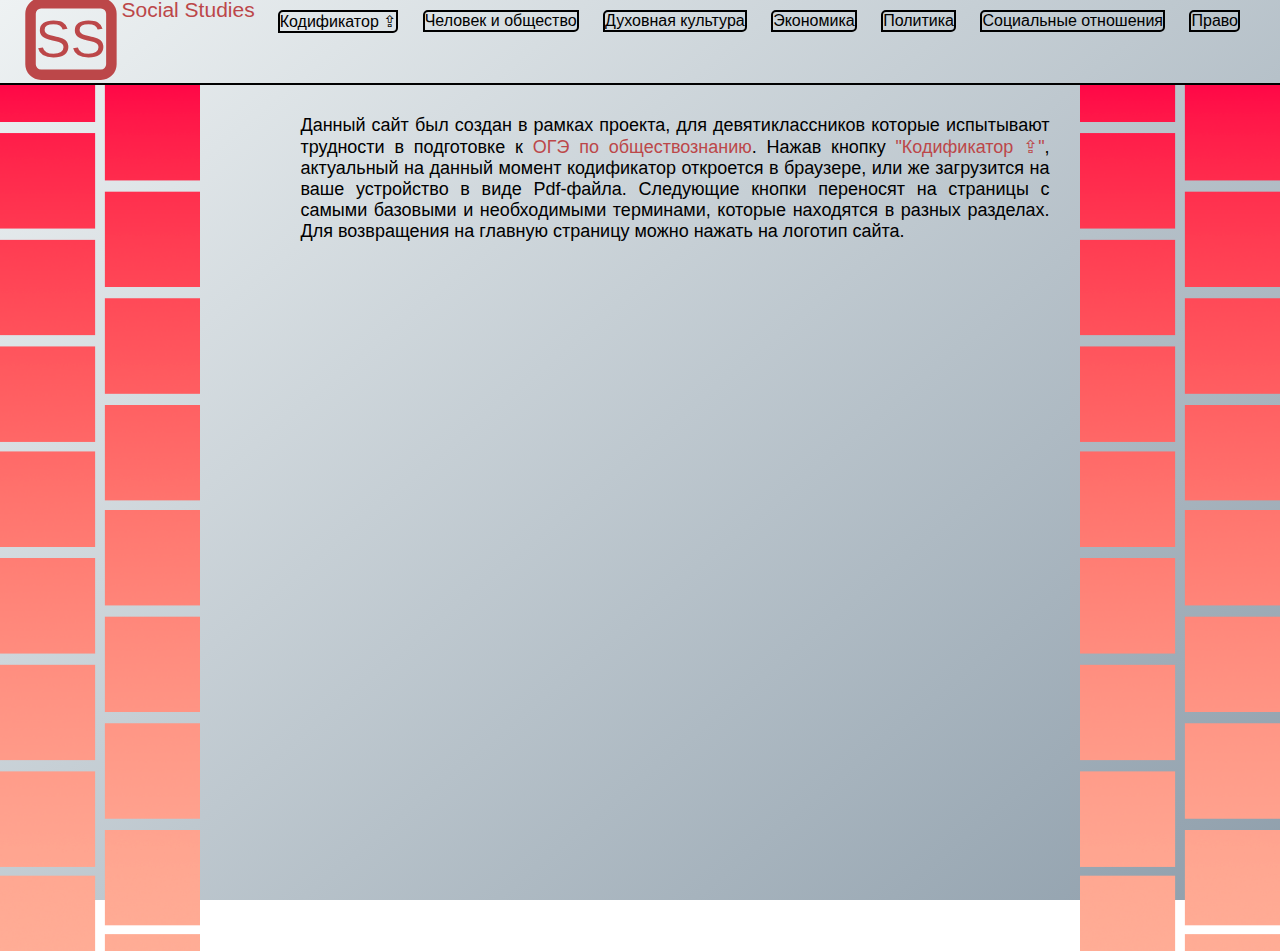
<file: index.html>
<!DOCTYPE html>
<html lang="en">
<head>
    <meta charset="UTF-8">
    <meta name="viewport" content="width=device-width, initial-scale=1.0">
    <link rel="stylesheet" href="style.css">
    <title>Social Studies</title>
</head>
<link rel="icon" href="rain/icon.png">
<body>
    <div class="header">
        <div class="header-in">
            <div class="extralogo">
                <div class="logo">ss</div>
                <div class="logoex">Social Studies</div>
            </div>
            <div class="nav">
                <a class="nav-link" href="rain/kod.pdf">Кодификатор ⇪</a>
                <a class="nav-link" href="chel.html">Человек и общество</a>
                <a class="nav-link" href="#">Духовная культура</a>
                <a class="nav-link" href="#">Экономика</a>
                <a class="nav-link" href="#">Политика</a>
                <a class="nav-link" href="#">Социальные отношения</a>
                <a class="nav-link" href="#">Право</a>
            </div>
        </div>
    </div>
    <div class="middle">
        <img class="bok" src="bok.png" alt="">
        <div class="inmiddle">
            <p>Данный сайт был создан в рамках проекта, для девятиклассников которые испытывают трудности в подготовке к <span style="color: #bc4749;">ОГЭ по обществознанию</span>. Нажав кнопку <span  style="color: #bc4749;">"Кодификатор ⇪"</span>, актуальный на данный момент кодификатор откроется в браузере, или же загрузится на ваше устройство в виде Pdf-файла. Следующие кнопки переносят на страницы с самыми базовыми и необходимыми терминами, которые находятся в разных разделах. Для возвращения на главную страницу можно нажать на логотип сайта.</p>
        </div>
        <img class="bok" src="bok.png" alt="">
    </div>    
        </body>
</html>
</file>
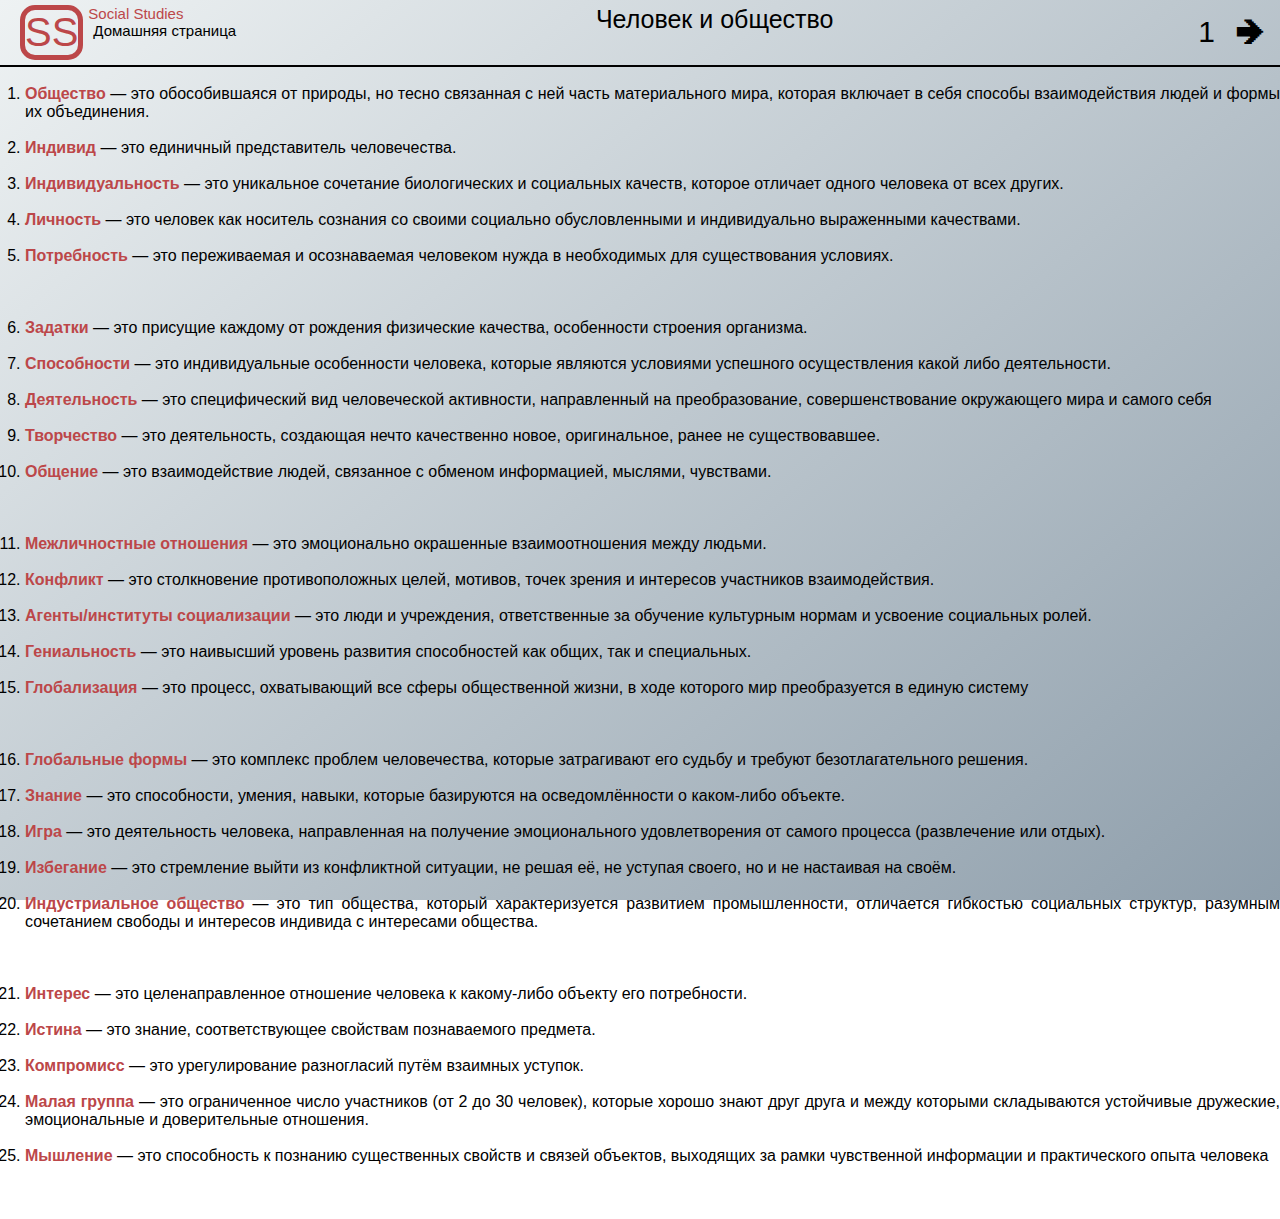
<file: chel.html>
<!DOCTYPE html>
<html lang="en">
<head>
    <meta charset="UTF-8">
    <meta name="viewport" content="width=device-width, initial-scale=1.0">
    <link rel="stylesheet" href="anypages.css">
    <title>Social Studies</title>
    <link rel="icon" href="rain/icon.png">
</head>
<body>
    <div class="header">
        <div class="header-in">
            <div class="extralogo">
                <div class="logo"><a href="index.html" style="color: #bc4749;">ss</a></div>
                <div class="logoex"><a href="index.html" style="color: #bc4749";>Social Studies</a><br><span class="logoex2"><a href="index.html" style="color: black;">Домашняя страница</a></span></div>
            </div>
            <div class="name">Человек и общество</div>
            <div class="nav">
                <p  class="nav-link" style="margin-top: +10px;">1</p>
                <a class="nav-link" href="chel2.html">🡺</a>
            </div>
        </div>
    </div>
    <div class="main">
        <div class="main-text">
            <ol>
                <br>
                <li class="sp"><span class="jir">Общество</span> — это обособившаяся от природы, но тесно связанная с ней часть материального мира, которая включает в себя способы взаимодействия людей и формы их объединения.</li>
                <br>
                <li class="sp"><span class="jir">Индивид</span> — это единичный представитель человечества.</li>
                <br>
                <li class="sp"><span class="jir">Индивидуальность</span> — это уникальное сочетание биологических и социальных качеств, которое отличает одного человека от всех других.</li>
                <br>
                <li class="sp"><span class="jir">Личность</span> — это человек как носитель сознания со своими социально обусловленными и индивидуально выраженными качествами.</li>
                <br>
                <li class="sp"><span class="jir">Потребность</span> — это переживаемая и осознаваемая человеком нужда в необходимых для существования условиях.</li>
                <br><br><br>
                <li class="sp"><span class="jir" >Задатки</span> — это присущие каждому от рождения физические качества, особенности строения организма.</li>
                <br>
                <li class="sp"><span class="jir">Способности</span> — это индивидуальные особенности человека, которые являются условиями успешного осуществления какой либо деятельности.</li>
                <br>
                <li class="sp"><span class="jir">Деятельность</span> — это специфический вид человеческой активности, направленный на преобразование, совершенствование окружающего мира и самого себя</li>
                <br>
                <li class="sp"><span class="jir">Творчество</span> — это деятельность, создающая нечто качественно новое, оригинальное, ранее не существовавшее.</li>
                <br>
                <li class="sp"><span class="jir">Общение</span> — это взаимодействие людей, связанное с обменом информацией, мыслями, чувствами.</li>
                <br><br><br>
                <li class="sp"><span class="jir">Межличностные отношения</span> — это эмоционально окрашенные взаимоотношения между людьми.</li>
                <br>
                <li class="sp"><span class="jir">Конфликт</span> — это столкновение противоположных целей, мотивов, точек зрения и интересов участников взаимодействия.</li>
                <br>
                <li class="sp"><span class="jir">Агенты/институты социализации</span> — это люди и учреждения, ответственные за обучение культурным нормам и усвоение социальных ролей.</li>
                <br>
                <li class="sp"><span class="jir">Гениальность</span> — это наивысший уровень развития способностей как общих, так и специальных.</li>
                <br>
                <li class="sp"><span class="jir">Глобализация</span> — это процесс, охватывающий все сферы общественной жизни, в ходе которого мир преобразуется в единую систему</li>
                <br><br><br>
                <li class="sp"><span class="jir">Глобальные формы</span> — это комплекс проблем человечества, которые затрагивают его судьбу и требуют безотлагательного решения.</li>
                <br>
                <li class="sp"><span class="jir">Знание</span> — это способности, умения, навыки, которые базируются на осведомлённости о каком-либо объекте.</li>
                <br>
                <li class="sp"><span class="jir">Игра</span> — это деятельность человека, направленная на получение эмоционального удовлетворения от самого процесса (развлечение или отдых).</li>
                <br>
                <li class="sp"><span class="jir">Избегание</span> — это стремление выйти из конфликтной ситуации, не решая её, не уступая своего, но и не настаивая на своём.</li>
                <br>
                <li class="sp"><span class="jir">Индустриальное общество</span> — это тип общества, который характеризуется развитием промышленности, отличается гибкостью социальных структур, разумным сочетанием свободы и интересов индивида с интересами общества.</li>
                <br><br><br>
                <li class="sp"><span class="jir">Интерес</span> — это целенаправленное отношение человека к какому-либо объекту его потребности.</li>
                <br>
                <li class="sp"><span class="jir">Истина</span> — это знание, соответствующее свойствам познаваемого предмета.</li>
                <br>
                <li class="sp"><span class="jir">Компромисс</span> — это урегулирование разногласий путём взаимных уступок.</li>
                <br>
                <li class="sp"><span class="jir">Малая группа</span> — это ограниченное число участников (от 2 до 30 человек), которые хорошо знают друг друга и между которыми складываются устойчивые дружеские, эмоциональные и доверительные отношения.</li>
                <br>
                <li class="sp"><span class="jir">Мышление</span> — это способность к познанию существенных свойств и связей объектов, выходящих за рамки чувственной информации и практического опыта человека</li>
                <br><br><br>
            </ol>
        </div>
    </div>
</body>
</html>
</file>
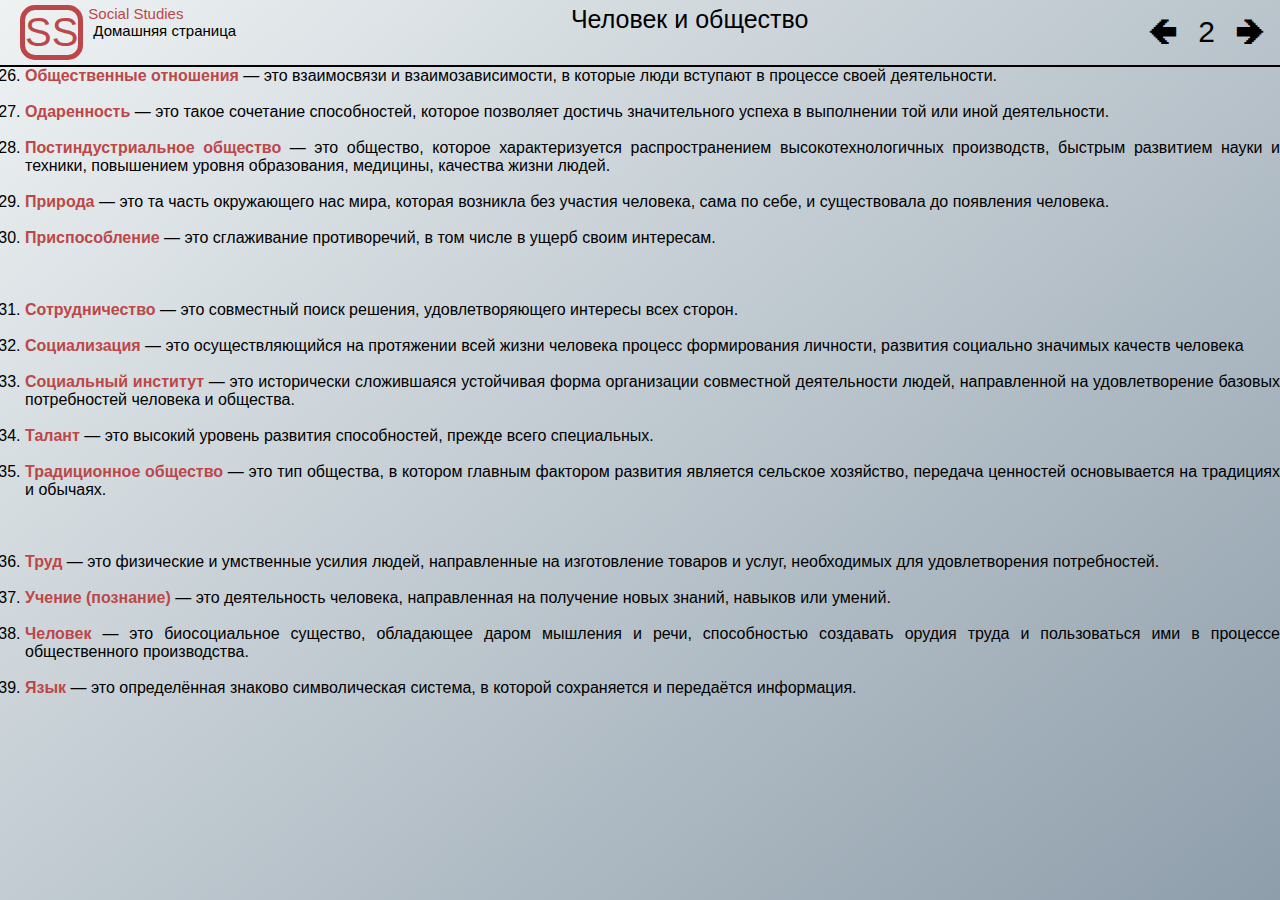
<file: chel2.html>
<!DOCTYPE html>
<html lang="en">
<head>
    <meta charset="UTF-8">
    <meta name="viewport" content="width=device-width, initial-scale=1.0">
    <link rel="stylesheet" href="anypages.css">
    <title>Social Studies</title>
    <link rel="icon" href="rain/icon.png">
</head>
<body>
    <div class="header">
        <div class="header-in">
            <div class="extralogo">
                <div class="logo"><a href="index.html" style="color: #bc4749;">ss</a></div>
                <div class="logoex"><a href="index.html" style="color: #bc4749";>Social Studies</a><br><span class="logoex2"><a href="index.html" style="color: black;">Домашняя страница</a></span></div>
            </div>
            <div class="name">Человек и общество</div>
            <div class="nav">
                <a class="nav-link" href="chel.html">🡸</a>
                <p class="nav-link" style="margin-top: +10px;">2</p>
                <a class="nav-link" href="#">🡺</a>
            </div>
        </div>
    </div>
    <div class="main">
        <div class="main-text">
            <ol start="26">
                <li class="sp"><span class="jir">Общественные отношения</span> — это взаимосвязи и взаимозависимости, в которые люди вступают в процессе своей деятельности.</li>
                <br>
                <li class="sp"><span class="jir">Одаренность</span> — это такое сочетание способностей, которое позволяет достичь значительного успеха в выполнении той или иной деятельности.</li>
                <br>
                <li class="sp"><span class="jir">Постиндустриальное общество</span> — это общество, которое характеризуется распространением высокотехнологичных производств, быстрым развитием науки и техники, повышением уровня образования, медицины, качества жизни людей.</li>
                <br>
                <li class="sp"><span class="jir">Природа</span> — это та часть окружающего нас мира, которая возникла без участия человека, сама по себе, и существовала до появления человека.</li>
                <br>
                <li class="sp"><span class="jir">Приспособление</span> — это сглаживание противоречий, в том числе в ущерб своим интересам.</li>
                <br><br><br>
                <li class="sp"><span class="jir">Сотрудничество</span> — это совместный поиск решения, удовлетворяющего интересы всех сторон.</li>
                <br>
                <li class="sp"><span class="jir">Социализация</span> — это осуществляющийся на протяжении всей жизни человека процесс формирования личности, развития социально значимых качеств человека</li>
                <br>
                <li class="sp"><span class="jir">Социальный институт</span> — это исторически сложившаяся устойчивая форма организации совместной деятельности людей, направленной на удовлетворение базовых потребностей человека и общества.</li>
                <br>
                <li class="sp"><span class="jir">Талант</span> — это высокий уровень развития способностей, прежде всего специальных.</li>
                <br>
                <li class="sp"><span class="jir">Традиционное общество</span> — это тип общества, в котором главным фактором развития является сельское хозяйство, передача ценностей основывается на традициях и обычаях.</li>
                <br><br><br>
                <li class="sp"><span class="jir">Труд</span> — это физические и умственные усилия людей, направленные на изготовление товаров и услуг, необходимых для удовлетворения потребностей.</li>
                <br>
                <li class="sp"><span class="jir">Учение (познание)</span> — это деятельность человека, направленная на получение новых знаний, навыков или умений.</li>
                <br>
                <li class="sp"><span class="jir">Человек</span> — это биосоциальное существо, обладающее даром мышления и речи, способностью создавать орудия труда и пользоваться ими в процессе общественного производства.</li>
                <br>
                <li class="sp"><span class="jir">Язык</span> — это определённая знаково символическая система, в которой сохраняется и передаётся информация.</li>
                <br>
            </ol>
        </div>
    </div>
</body>
</html>
</file>
<file: style.css>
* {
    margin: 0;
    padding: 0;
    box-sizing: border-box;
}

body{
    width: 100%;
    height: 100vh;
    max-width: 1920px;

    background: linear-gradient(320deg,#8e9eab,#eef2f3);
    background-size: cover;
    background-attachment: fixed;

font-family: Verdana, Geneva, Tahoma, sans-serif;
}

.header-in{
    display: flex;
    justify-content: space-between;
    padding-bottom: 5px;
}

.logo{
    color: #bc4749;
    font-size: 50px;
    text-transform: uppercase;
    margin-left: 30px;
    border: solid 10px;
    border-radius: 15px;
}

.nav{
    font-size: 16px;
    margin-right: 30px;
}

.nav-link{
    display: inline-block;
    vertical-align: top;
    margin: 10px;
    text-decoration: none;
    color: black;
    transition:color 0.2s linear;
    border: solid 2px;
    border-radius: 5px 0px 5px 0px ;
    transition:  0.2s ;
}
.nav-link:hover{
    color: #bc4749;
    transform: scale(105%);
}

.nav-link:active{
    color: #bc4749;
    transform: scale(95%);
}

.logoex{
    color: #bc4749;
    font-size: 20px;
    margin-left: 5px;
}
.logoex2{
    color: black;
    font-size: 25px;
    margin: 5px;
}

.extralogo{
    display: flex;
    transition:  0.2s ;
}

.extralogo:hover{
    transform: scale(105%);
}

.extralogo:active{
    transform: scale(95%);
}

.middle{
    display: flex;
    justify-content: space-between;
}

.inmiddle{
    text-align: justify;
    font-size: 18px;
    margin: 30px;
}

.bok{
    height: 866px;
}

.header{
    border-bottom: solid 2px;
}








@media screen and (max-width: 1600px){
    .logo{
        font-size: 50px;
        margin-left: 30px;
    }

    .logoex{
        font-size: 20px;
    }

    .logoex2{
        font-size: 20px;
    }

    .inmiddle{
        text-align: justify;
        max-width: 1385px;
        margin-left: 100px;
        font-size: 18px;
    }
    
}
@media screen and (max-width: 1200px){
    .logo{
        font-size: 40px;
        margin-left: 30px;
        border: solid 7px;
    }

    .logoex{
        font-size: 20px;
    }

    .logoex2{
        font-size: 15px;
    }

    .nav{
        font-size: 15px;
    }

    .nav-link{
        margin: 5px;
    }

    .inmiddle{
        max-width: 1165px;
        margin-left: 15px;
    }
}

@media screen and (max-width: 998px){
    .logo{
        font-size: 30px;
        margin-left: 15px;
        border: solid 7px;
    }

    .logoex{
        font-size: 20px;
    }

    .logoex2{
        font-size: 25px;
    }

    .nav{
        font-size: 10px;
    }

    .nav-link{
        margin: 5px;
    }

    .inmiddle{
        max-width: 963px;
        font-size: 10px;
        margin-left: 15px;
    }
}

@media screen and (max-width: 768px){
    .logo{
        font-size: 30px;
        margin-left: 15px;
        border: solid 7px;
    }

    .logoex{
        font-size: 15px;
    }

    .logoex2{
        font-size: 15px;
    }

    .nav{
        font-size: 10px;
        margin-left: 60px;
    }

    .nav-link{
        margin: 5px;
    }

    .inmiddle{
        max-width: 733px;
        margin-left: 15px;
    }

    .bok{
        width: 100px;
        height: 806px;
    }
}

@media screen and (max-width: 510px){
    .logo{
        font-size: 30px;
        margin-left: 15px;
        border: solid 7px;
        border-radius: 15px;
    }

    .logoex{
        font-size: 10px;
    }

    .logoex2{
        font-size: 10px;
    }

    .nav{
        font-size: 7px;
        margin-left: 60px;
    }

    .nav-link{
        margin: 5px;
    }

    .inmiddle{
        max-width: 400px;
        margin: 20px;
    }

    .bok{
        width: 60px;
        height: 809px;
    }
}

@media screen and (max-width: 375px){
    .logo{
        font-size: 30px;
        margin-left: 15px;
        border: solid 5px;
        border-radius: 15px;
    }

    .logoex{
        font-size: 10px;
    }

    .logoex2{
        font-size: 10px;
    }

    .nav{
        font-size: 7px;
    }

    .nav-link{
        margin: 3px;
    }

    .inmiddle{
        max-width: 330px;
        margin: 20px;
    }

    .bok{
        width: 50px;
        height: 813px;
    }
}
</file>
<file: anypages.css>
* {
    margin: 0;
    padding: 0;
    box-sizing: border-box;
}

body{
    width: 100%;
    height: 100vh;
    max-width: 1920px;

    background: linear-gradient(320deg,#8e9eab,#eef2f3);
    background-size: cover;
    background-attachment: fixed;
    
font-family: Verdana, Geneva, Tahoma, sans-serif;
}

.header-in{
    display: flex;
    justify-content: space-between;
    padding: 5px;
}

.logo{
    color: #bc4749;
    font-size: 50px;
    text-transform: uppercase;
    margin-left: 30px;
    border: solid 10px;
    border-radius: 15px;
}

.logoex{
    color: #bc4749;
    font-size: 20px;
    margin-left: 5px;
}
.logoex2{
    color: black;
    font-size: 25px;
    margin: 5px;
}

.extralogo{
    display: flex;
    transition:  0.2s ;
}

.extralogo:hover{
    transform: scale(105%);
}

.extralogo:active{
    transform: scale(95%);
}

.nav{
    display: flex;
    justify-content: space-between;
}

.nav-link{
    text-decoration: none;
    color: black;
    font-size: 30px;
    margin: 10px;
    transition: 0.2s;
}

.nav-link:hover{
    transform: scale(105%);
    color: #bc4749;
}

.nav-link:active{
    transform: scale(95%);
}

.name{
    font-size: 30px;
    text-align: center;
}
.header{
    border-bottom:solid 2px;
}

a{
    text-decoration: none;
}

.main{
    max-width: 1350px;
    margin-left: 250px;
    text-align:justify;
}

.jir{
    font-weight: 900;
    color: #bc4749;
}







@media screen and (max-width: 1600px){
    .logo{
        font-size: 40px;
        margin-left: 15px;
        border: solid 5px;
        border-radius: 15px;
    }

    .logoex{
        font-size: 15px;
    }

    .logoex2{
        font-size: 15px;
    }


    .main{
        max-width: 1565px;
        margin-left: 25px;
    }

    .name{
    font-size: 25px;
    }

    .nav-link{
    }
}

@media screen and (max-width: 1200px){
    .logo{
        font-size: 40px;
        margin-left: 15px;
        border: solid 5px;
        border-radius: 15px;
    }

    .logoex{
        font-size: 15px;
    }

    .logoex2{
        font-size: 15px;
    }


    .main{
        max-width: 1185px;
        margin-left: 5px;
    }

    .name{
    font-size: 25px;
    }

    .nav-link{
    }
}

@media screen and (max-width: 998px){
    .logo{
        font-size: 40px;
        margin-left: 15px;
        border: solid 5px;
        border-radius: 15px;
    }

    .logoex{
        font-size: 15px;
    }

    .logoex2{
        font-size: 15px;
    }


    .main{
        max-width: 983px;
        margin-left: 5px;
    }

    .name{
    font-size: 25px;
    }

    .nav-link{
    }
}

@media screen and (max-width: 768px){
    .logo{
        font-size: 40px;
        margin-left: 15px;
        border: solid 5px;
        border-radius: 15px;
    }

    .logoex{
        font-size: 15px;
    }

    .logoex2{
        font-size: 15px;
    }


    .main{
        max-width: 753px;
        margin-left: 5px;
    }

    .name{
    font-size: 20px;
    }

    .nav-link{
    }
}

@media screen and (max-width: 510px){
    .logo{
        font-size: 30px;
        margin-left: 15px;
        border: solid 5px;
        border-radius: 15px;
    }

    .logoex{
        font-size: 10px;
    }

    .logoex2{
        font-size: 10px;
    }


    .main{
        max-width: 460px;
        margin-left: 5px;
    }

    .name{
    font-size: 15px;
    }

    .nav-link{
    font-size: 75%;
    }
}

@media screen and (max-width: 375px){
    .logo{
        font-size: 30px;
        margin-left: 15px;
        border: solid 5px;
        border-radius: 15px;
    }

    .logoex{
        font-size: 10px;
    }

    .logoex2{
        font-size: 10px;
    }


    .main{
        max-width: 330px;
        margin-left: 5px;
    }

    .name{
    font-size: 15px;
    }

    .nav-link{
    font-size: 75%;
    }
}
</file>
